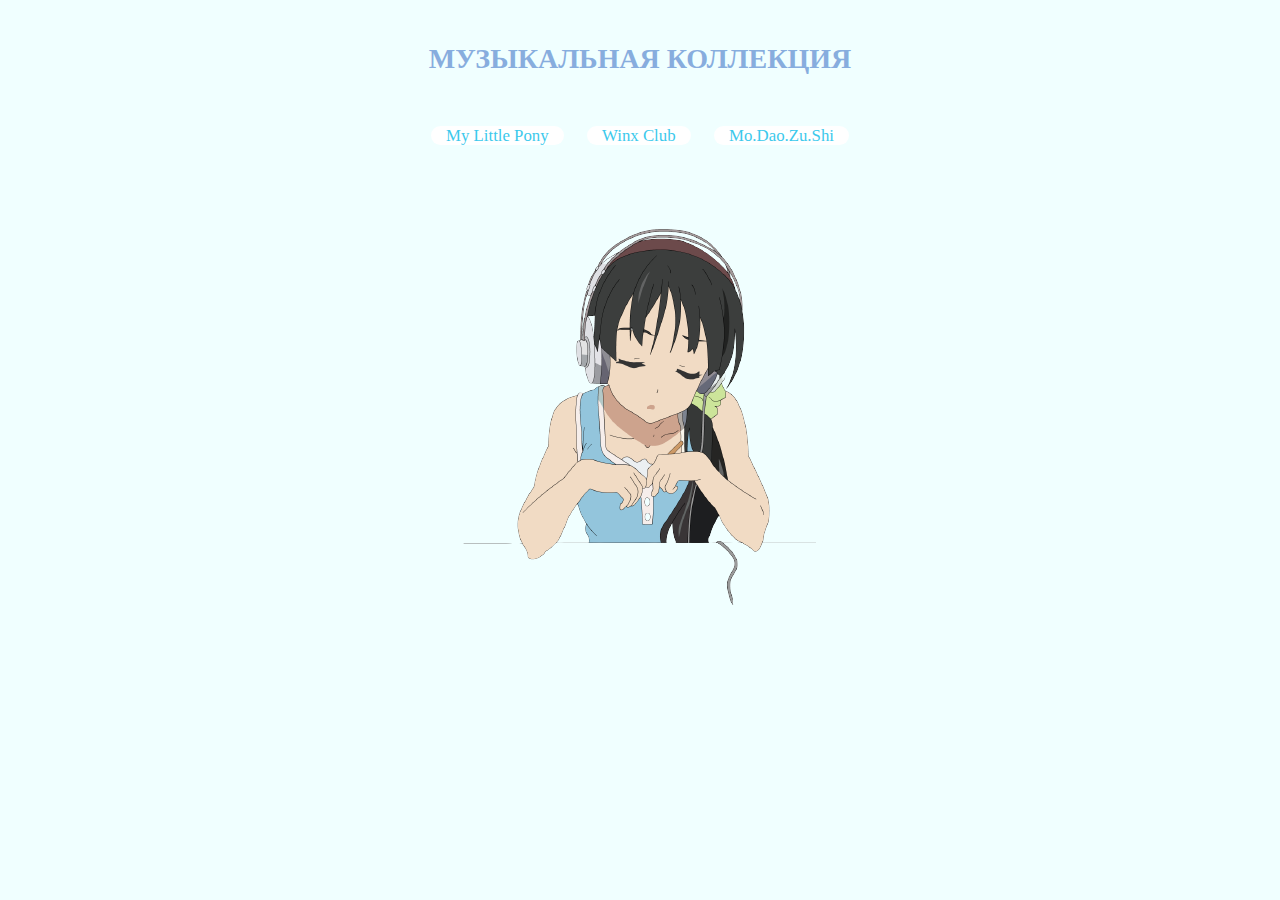
<file: index.html>
<!DOCTYPE html>
<html lang="en">
    <head>
        <meta charset="UTF-8">
        <meta http-equiv="X-UA-Compatible" content="IE=edge">
        <meta name="viewport" content="width=device-width, initial-scale=1"/>
        <meta http-equiv="content-type" content="text/html; charset=UTF-8" />
        <meta content='true' name='HandheldFriendly'/>
        <meta content='width' name='MobileOptimized'/>
        <meta content='yes' name='apple-mobile-web-app-capable'/>
        <title>Музыка</title>
        <link rel="shortcut icon" href="icon/music/favicon.ico" type="image/x-icon">
        <link rel="stylesheet" href="CSS/music_menu.css">
        <link rel="preconnect" href="https://fonts.googleapis.com">
        <link rel="preconnect" href="https://fonts.gstatic.com" crossorigin>
    </head>
    <p>
        <div class="zag">
            <h1 align="center" style="color:rgb(135, 173, 222)">МУЗЫКАЛЬНАЯ КОЛЛЕКЦИЯ</h1>
        </div>
        <div class="btn" align="center">
            <a class="btn_style1" href="stuff/mlp.html" style="text-decoration: none">My Little Pony</a>
            <a class="btn_style2" href="stuff/WinxClub.html" style="text-decoration: none">Winx Club</a>
            <a class="btn_style3" href="stuff/MoDaoZuShi.html" style="text-decoration: none">Mo.Dao.Zu.Shi</a>
        </div>
        </p><img class="background_image" src="image/girl.png">
    </body>
</html>
</file>
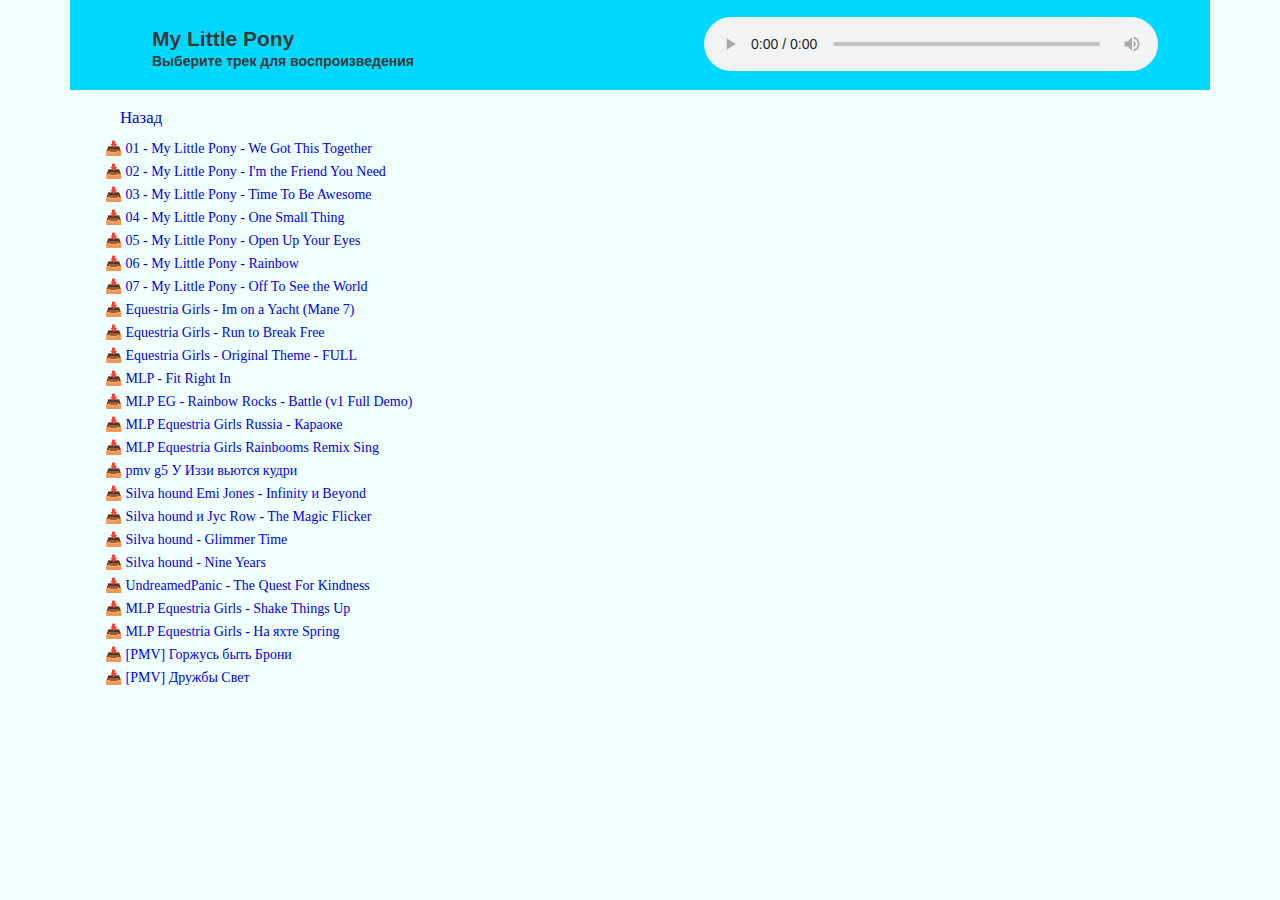
<file: stuff/mlp.html>
<!DOCTYPE html>
<html lang="en">
    <head>
        <meta charset="UTF-8">
        <meta http-equiv="X-UA-Compatible" content="IE=edge">
        <meta name="viewport" content="width=device-width, initial-scale=1"/>
        <meta http-equiv="content-type" content="text/html; charset=UTF-8" />
        <meta content='true' name='HandheldFriendly'/>
        <meta content='width' name='MobileOptimized'/>
        <meta content='yes' name='apple-mobile-web-app-capable'/>
        <title>My Little Pony</title>
        <link rel="shortcut icon" href="../icon/MLP/favicon.ico" type="image/x-icon">
        <link rel="stylesheet" type="text/css" href="../CSS/style.css">
    </head>
    <body>
        <script>
            function cm(file, event){
                document.getElementById('nowplaying').innerText = event.srcElement.innerText;
                const player = document.getElementById('player')
                player.src=file;
                player.play();
            }
        </script>
        <table width="100%">
            <tbody>
                <tr>
                    <td class="info" width="60%"><h2 style="margin:0">My Little Pony</h2><b class="nowplaying" id="nowplaying"> Выберите трек для воспроизведения </b></td>
                    <td class="player"><audio controls controlsList="nodownload noplaybackrate" id="player" src=""></audio></td>
                </tr>
            </tbody>
        </table>
        <a class="btn_back" href="../" style="text-decoration: none">Назад</a>
        <div class="head_player">
        <div class="playlist" id="playlist">
        <a href="../music/MLP/01 - My Little Pony - We Got This Together.mp3" style="text-decoration: none" download>📥 </a><a href="#" onclick="event.preventDefault(); cm(`../music/MLP/01 - My Little Pony - We Got This Together.mp3`, event);">01 - My Little Pony - We Got This Together</a><br>
        <a href="../music/MLP/02 - My Little Pony - I'm the Friend You Need.mp3" style="text-decoration: none" download>📥 </a><a href="#" onclick="event.preventDefault(); cm(`../music/MLP/02 - My Little Pony - I'm the Friend You Need.mp3`, event);">02 - My Little Pony - I'm the Friend You Need</a><br>
        <a href="../music/MLP/03 - My Little Pony - Time To Be Awesome.mp3" style="text-decoration: none" download>📥 </a><a href="#" onclick="event.preventDefault(); cm(`../music/MLP/03 - My Little Pony - Time To Be Awesome.mp3`, event);">03 - My Little Pony - Time To Be Awesome</a><br>
        <a href="../music/MLP/04 - My Little Pony - One Small Thing.mp3" style="text-decoration: none" download>📥 </a><a href="#" onclick="event.preventDefault(); cm(`../music/MLP/04 - My Little Pony - One Small Thing.mp3`, event);">04 - My Little Pony - One Small Thing</a><br>
        <a href="../music/MLP/05 - My Little Pony - Open Up Your Eyes.mp3" style="text-decoration: none" download>📥 </a><a href="#" onclick="event.preventDefault(); cm(`../music/MLP/05 - My Little Pony - Open Up Your Eyes.mp3`, event);">05 - My Little Pony - Open Up Your Eyes</a><br>
        <a href="../music/MLP/06 - My Little Pony - Rainbow.mp3" style="text-decoration: none" download>📥 </a><a href="#" onclick="event.preventDefault(); cm(`../music/MLP/06 - My Little Pony - Rainbow.mp3`, event);">06 - My Little Pony - Rainbow</a><br>
        <a href="../music/MLP/07 - My Little Pony - Off To See the World.mp3" style="text-decoration: none" download>📥 </a><a href="#" onclick="event.preventDefault(); cm(`../music/MLP/07 - My Little Pony - Off To See the World.mp3`, event);">07 - My Little Pony - Off To See the World</a><br>
        <a href="../music/MLP/Equestria Girls (Seaso... - Im on a Yacht (Mane 7).mp3" style="text-decoration: none" download>📥 </a><a href="#" onclick="event.preventDefault(); cm(`../music/MLP/Equestria Girls (Seaso... - Im on a Yacht (Mane 7).mp3`, event);">Equestria Girls - Im on a Yacht (Mane 7)</a><br>
        <a href="../music/MLP/Equestria Girls (Seaso... - Run to Break Free (Rai.mp3" style="text-decoration: none" download>📥 </a><a href="#" onclick="event.preventDefault(); cm(`../music/MLP/Equestria Girls (Seaso... - Run to Break Free (Rai.mp3`, event);">Equestria Girls - Run to Break Free</a><br>
        <a href="../music/MLP/Equestria Girls - EG Original Theme - FULL.mp3" style="text-decoration: none" download>📥 </a><a href="#" onclick="event.preventDefault(); cm(`../music/MLP/Equestria Girls - EG Original Theme - FULL.mp3`, event);">Equestria Girls - Original Theme - FULL</a><br>
        <a href="../music/MLP/MLP - Fit Right In (Shes All.mp3" style="text-decoration: none" download>📥 </a><a href="#" onclick="event.preventDefault(); cm(`../music/MLP/MLP - Fit Right In (Shes All.mp3`, event);">MLP - Fit Right In</a><br>
        <a href="../music/MLP/MLP EG - Rainbow Rocks - Battle (v1 Full Demo).mp3" style="text-decoration: none" download>📥 </a><a href="#" onclick="event.preventDefault(); cm(`../music/MLP/MLP EG - Rainbow Rocks - Battle (v1 Full Demo).mp3`, event);">MLP EG - Rainbow Rocks - Battle (v1 Full Demo)</a><br>
        <a href="../music/MLP/MLP__Equestria_Girls_Russia_-_Караоке.mp3" style="text-decoration: none" download>📥 </a><a href="#" onclick="event.preventDefault(); cm(`../music/MLP/MLP__Equestria_Girls_Russia_-_Караоке.mp3`, event);">MLP Equestria Girls Russia - Караоке</a><br>
        <a href="../music/MLP/My_Little_Pony_Equestria_Girls_'Rainbow_Rocks'_Rainbooms_Remix_Sing.mp3" style="text-decoration: none" download>📥 </a><a href="#" onclick="event.preventDefault(); cm(`../music/MLP/My_Little_Pony_Equestria_Girls_'Rainbow_Rocks'_Rainbooms_Remix_Sing.mp3`, event);">MLP Equestria Girls Rainbooms Remix Sing</a><br>
        <a href="../music/MLP/pmv-g5-u-izzi-viutsia-kudri.mp3" style="text-decoration: none" download>📥 </a><a href="#" onclick="event.preventDefault(); cm(`../music/MLP/pmv-g5-u-izzi-viutsia-kudri.mp3`, event);">pmv g5 У Иззи вьются кудри</a><br>
        <a href="../music/MLP/Silva hound  Emi Jones - Infinity  и  Beyond.mp3" style="text-decoration: none" download>📥 </a><a href="#" onclick="event.preventDefault(); cm(`../music/MLP/Silva hound  Emi Jones - Infinity  и  Beyond.mp3`, event);">Silva hound  Emi Jones - Infinity  и  Beyond</a><br>
        <a href="../music/MLP/Silva hound  и  Jyc Row - The Magic Flicker (fea.mp3" style="text-decoration: none" download>📥 </a><a href="#" onclick="event.preventDefault(); cm(`../music/MLP/Silva hound  и  Jyc Row - The Magic Flicker (fea.mp3`, event);">Silva hound  и  Jyc Row - The Magic Flicker</a><br>
        <a href="../music/MLP/Silva hound - Glimmer Time.mp3" style="text-decoration: none" download>📥 </a><a href="#" onclick="event.preventDefault(); cm(`../music/MLP/Silva hound - Glimmer Time.mp3`, event);">Silva hound - Glimmer Time</a><br>
        <a href="../music/MLP/Silva hound feat Giggl... - Nine Years (feat Giggl.mp3" style="text-decoration: none" download>📥 </a><a href="#" onclick="event.preventDefault(); cm(`../music/MLP/Silva hound feat Giggl... - Nine Years (feat Giggl.mp3`, event);">Silva hound - Nine Years</a><br>
        <a href="../music/MLP/UndreamedPanic - The Quest For Kindness.mp3" style="text-decoration: none" download>📥 </a><a href="#" onclick="event.preventDefault(); cm(`../music/MLP/UndreamedPanic - The Quest For Kindness.mp3`, event);">UndreamedPanic - The Quest For Kindness</a><br>
        <a href="../music/MLP/«Shake_Things_Up»_Официальное_музыкальное_видео_MLP_Equestria_Girls.mp3" style="text-decoration: none" download>📥 </a><a href="#" onclick="event.preventDefault(); cm(`../music/MLP/«Shake_Things_Up»_Официальное_музыкальное_видео_MLP_Equestria_Girls.mp3`, event);">MLP Equestria Girls - Shake Things Up</a><br>
        <a href="../music/MLP/На_яхте_Spring_Breakdown_Music_Video_🛥_MLP_Equestria_Girls_Russia.mp3" style="text-decoration: none" download>📥 </a><a href="#" onclick="event.preventDefault(); cm(`../music/MLP/На_яхте_Spring_Breakdown_Music_Video_🛥_MLP_Equestria_Girls_Russia.mp3`, event);">MLP Equestria Girls - На яхте Spring</a><br>
        <a href="../music/MLP/[PMV] Горжусь быть Брони.mp3" style="text-decoration: none" download>📥 </a><a href="#" onclick="event.preventDefault(); cm(`../music/MLP/[PMV] Горжусь быть Брони.mp3`, event);">[PMV] Горжусь быть Брони</a><br>
        <a href="../music/MLP/[PMV] Дружбы Свет.mp3" style="text-decoration: none" download>📥 </a><a href="#" onclick="event.preventDefault(); cm(`../music/MLP/[PMV] Дружбы Свет.mp3`, event);">[PMV] Дружбы Свет</a><br>
    </div>
    <p align="left">
    </div>
    </body>
</html>
</file>
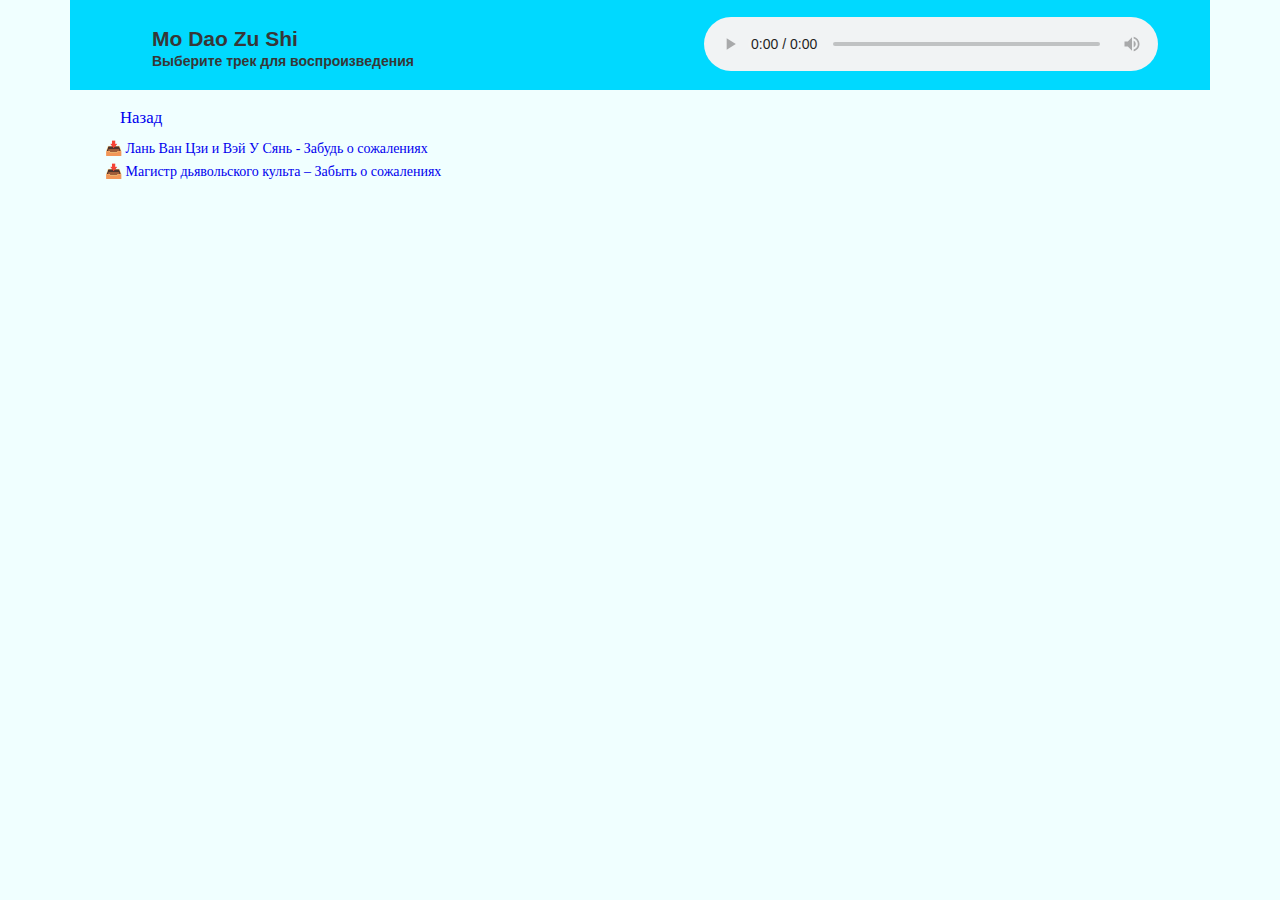
<file: stuff/MoDaoZuShi.html>
<!DOCTYPE html>
<html lang="en">
    <head>
        <meta charset="UTF-8">
        <meta http-equiv="X-UA-Compatible" content="IE=edge">
        <meta name="viewport" content="width=device-width, initial-scale=1"/>
        <meta http-equiv="content-type" content="text/html; charset=UTF-8" />
        <meta content='true' name='HandheldFriendly'/>
        <meta content='width' name='MobileOptimized'/>
        <meta content='yes' name='apple-mobile-web-app-capable'/>
        <title>Mo Dao Zu Shi</title>
        <link rel="shortcut icon" href="../icon/modaozushi/favicon.ico" type="image/x-icon">
        <link rel="stylesheet" type="text/css" href="../CSS/style.css">
    </head>
    <body>
        <script>
            function cm(file, event){
                document.getElementById('nowplaying').innerText = event.srcElement.innerText;
                const player = document.getElementById('player')
                player.src=file;
                player.play();
            }
        </script>
        <table width="100%">
            <tbody>
                <tr>
                    <td class="info" width="60%"><h2 style="margin:0">Mo Dao Zu Shi</h2><b class="nowplaying" id="nowplaying"> Выберите трек для воспроизведения </b></td>
                    <td class="player"><audio controls controlsList="nodownload noplaybackrate" id="player" src=""></audio></td>
                </tr>
            </tbody>
        </table>
        <a class="btn_back" href="../" style="text-decoration: none">Назад</a>
        <div class="head_player">
        <div class="playlist" id="playlist">
        <a href="../music/modaozushi/ruxzmusorg_Lan_Van_Czi_i_Vjejj_U_Syan_-_Zabud_o_sozhaleniyakh_66833870.mp3" style="text-decoration: none" download>📥 </a><a href="#" onclick="event.preventDefault(); cm(`../music/modaozushi/ruxzmusorg_Lan_Van_Czi_i_Vjejj_U_Syan_-_Zabud_o_sozhaleniyakh_66833870.mp3`, event);">Лань Ван Цзи и Вэй У Сянь - Забудь о сожалениях</a><br>
        <a href="../music/modaozushi/Магистр дьявольского культа - Забыть о сожалениях_(WHATAUDIO.RU).mp3" style="text-decoration: none" download>📥 </a><a href="#" onclick="event.preventDefault(); cm(`../music/modaozushi/Магистр дьявольского культа - Забыть о сожалениях_(WHATAUDIO.RU).mp3`, event);">Магистр дьявольского культа – Забыть о сожалениях</a><br>
    </div>
    </div>
    <p align="left">
    </body>
</html>
</file>
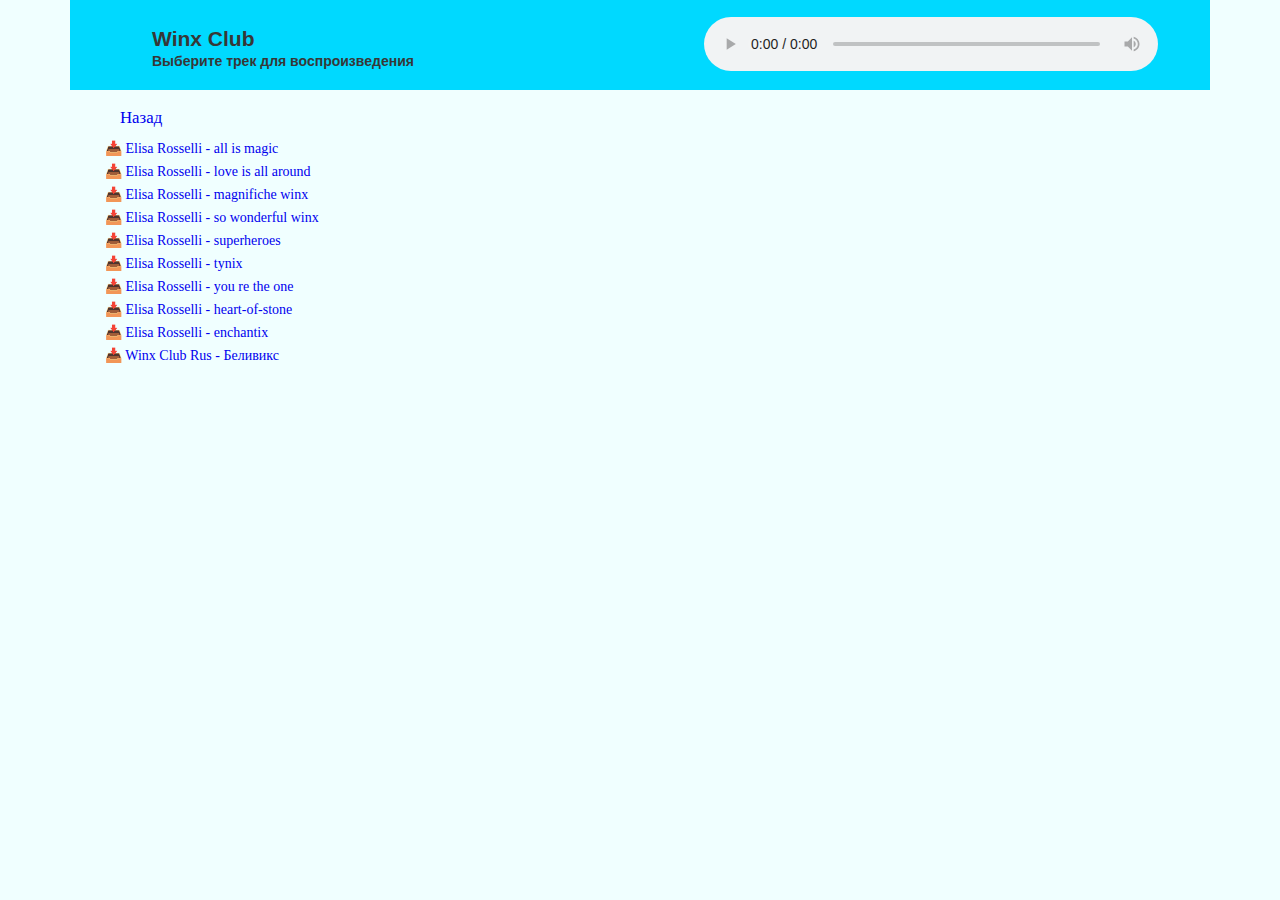
<file: stuff/WinxClub.html>
<!DOCTYPE html>
<html lang="en">
    <head>
        <meta charset="UTF-8">
        <meta http-equiv="X-UA-Compatible" content="IE=edge">
        <meta name="viewport" content="width=device-width, initial-scale=1"/>
        <meta http-equiv="content-type" content="text/html; charset=UTF-8" />
        <meta content='true' name='HandheldFriendly'/>
        <meta content='width' name='MobileOptimized'/>
        <meta content='yes' name='apple-mobile-web-app-capable'/>
        <title>Winx Club</title>
        <link rel="shortcut icon" href="../icon/winxclub/favicon.ico" type="image/x-icon">
        <link rel="stylesheet" type="text/css" href="../CSS/style.css">
    </head>
    <body>
        <script>
            function cm(file, event){
                document.getElementById('nowplaying').innerText = event.srcElement.innerText;
                const player = document.getElementById('player')
                player.src=file;
                player.play();
            }
        </script>
        <table width="100%">
            <tbody>
                <tr>
                    <td class="info" width="60%"><h2 style="margin:0">Winx Club</h2><b class="nowplaying" id="nowplaying"> Выберите трек для воспроизведения </b></td>
                    <td class="player"><audio controls controlsList="nodownload noplaybackrate" id="player" src=""></audio></td>
                </tr>
            </tbody>
        </table>
        <a class="btn_back" href="../" style="text-decoration: none">Назад</a>
        <div class="head_player">
        <div class="playlist" id="playlist">
        <a href="../music/winxclub/Elisa Rosselli/all-is-magic.mp3" style="text-decoration: none" download>📥 </a><a href="#" onclick="event.preventDefault(); cm(`../music/winxclub/Elisa Rosselli/all-is-magic.mp3`, event);">Elisa Rosselli - all is magic</a><br>
        <a href="../music/winxclub/Elisa Rosselli/elisa-rosselli-love-is-all-around.mp3" style="text-decoration: none" download>📥 </a><a href="#" onclick="event.preventDefault(); cm(`../music/winxclub/Elisa Rosselli/elisa-rosselli-love-is-all-around.mp3`, event);">Elisa Rosselli - love is all around</a><br>
        <a href="../music/winxclub/Elisa Rosselli/elisa-rosselli-magnifiche-winx.mp3" style="text-decoration: none" download>📥 </a><a href="#" onclick="event.preventDefault(); cm(`../music/winxclub/Elisa Rosselli/elisa-rosselli-magnifiche-winx.mp3`, event);">Elisa Rosselli - magnifiche winx</a><br>
        <a href="../music/winxclub/Elisa Rosselli/elisa-rosselli-so-wonderful-winx.mp3" style="text-decoration: none" download>📥 </a><a href="#" onclick="event.preventDefault(); cm(`../music/winxclub/Elisa Rosselli/elisa-rosselli-so-wonderful-winx.mp3`, event);">Elisa Rosselli - so wonderful winx</a><br>
        <a href="../music/winxclub/Elisa Rosselli/elisa-rosselli-superheroes.mp3" style="text-decoration: none" download>📥 </a><a href="#" onclick="event.preventDefault(); cm(`../music/winxclub/Elisa Rosselli/elisa-rosselli-superheroes.mp3`, event);">Elisa Rosselli - superheroes</a><br>
        <a href="../music/winxclub/Elisa Rosselli/elisa-rosselli-tynix.mp3" style="text-decoration: none" download>📥 </a><a href="#" onclick="event.preventDefault(); cm(`../music/winxclub/Elisa Rosselli/elisa-rosselli-tynix.mp3`, event);">Elisa Rosselli - tynix</a><br>
        <a href="../music/winxclub/Elisa Rosselli/elisa-rosselli-you-re-the-one.mp3" style="text-decoration: none" download>📥 </a><a href="#" onclick="event.preventDefault(); cm(`../music/winxclub/Elisa Rosselli/elisa-rosselli-you-re-the-one.mp3`, event);">Elisa Rosselli - you re the one</a><br>
        <a href="../music/winxclub/Elisa Rosselli/heart-of-stone.mp3" style="text-decoration: none" download>📥 </a><a href="#" onclick="event.preventDefault(); cm(`../music/winxclub/Elisa Rosselli/heart-of-stone.mp3`, event);">Elisa Rosselli - heart-of-stone</a><br>
        <a href="../music/winxclub/Elisa Rosselli/rosselli-elisa-enchantix.mp3" style="text-decoration: none" download>📥 </a><a href="#" onclick="event.preventDefault(); cm(`../music/winxclub/Elisa Rosselli/rosselli-elisa-enchantix.mp3`, event);">Elisa Rosselli - enchantix</a><br>
        <a href="../music/winxclub/Winx Club Rus - Беливикс.mp3" style="text-decoration: none" download>📥 </a><a href="#" onclick="event.preventDefault(); cm(`../music/winxclub/Winx Club Rus - Беливикс.mp3`, event);">Winx Club Rus - Беливикс</a><br>
    </div>
    </div>
    <p align="left">
    </body>
</html>
</file>
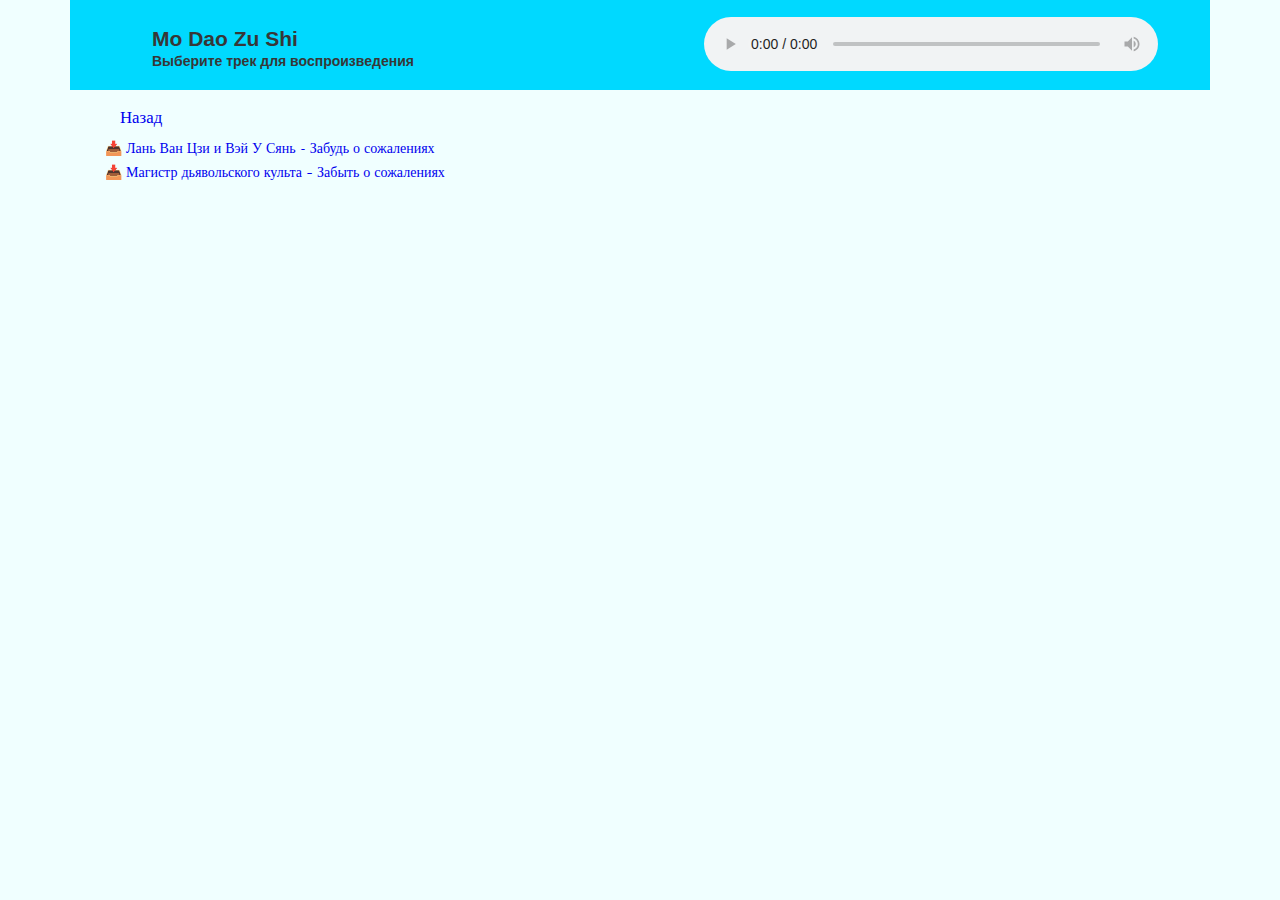
<file: pages/MoDaoZuShi/MoDaoZuShi.html>
<!DOCTYPE html>
<html lang="en">
    <head>
        <meta charset="UTF-8">
        <meta http-equiv="X-UA-Compatible" content="IE=edge">
        <meta name="viewport" content="width=device-width, initial-scale=1.0">
        <title>Mo Dao Zu Shi</title>
        <link rel="shortcut icon" href="../../icon/modaozushi/favicon.ico" type="image/x-icon">
        <link rel="stylesheet" type="text/css" href="../../CSS/style.css">
        <link rel="preconnect" href="https://fonts.googleapis.com">
        <link rel="preconnect" href="https://fonts.gstatic.com" crossorigin>
        <link href="https://fonts.googleapis.com/css2?family=Hubballi&display=swap" rel="stylesheet">
        <link rel="shortcut icon" href="icon/music/favicon.ico" type="image/x-icon">
    </head>
    <body>
        <script>
            function cm(file, event){
                document.getElementById('nowplaying').innerText = event.srcElement.innerText;
                const player = document.getElementById('player')
                player.src=file;
                player.play();
            }
        </script>
        <table width="100%">
            <tbody>
                <tr>
                    <td class="info" width="60%"><h2 style="margin:0">Mo Dao Zu Shi</h2><b class="nowplaying" id="nowplaying"> Выберите трек для воспроизведения </b></td>
                    <td class="player" width="40%"><audio controls controlsList="nodownload noplaybackrate" id="player" style="width:100%" src=""></audio></td>
                </tr>
            </tbody>
        </table>
        <a class="btn_back" href="../../index.html" style="text-decoration: none">Назад</a>
        <div class="head_player">
        <div class="playlist" id="playlist">
        <a href="../../music/modaozushi/ruxzmusorg_Lan_Van_Czi_i_Vjejj_U_Syan_-_Zabud_o_sozhaleniyakh_66833870.mp3" style="text-decoration: none" download>📥 </a><a href="#" onclick="event.preventDefault(); cm(`../../music/modaozushi/ruxzmusorg_Lan_Van_Czi_i_Vjejj_U_Syan_-_Zabud_o_sozhaleniyakh_66833870.mp3`, event);">Лань Ван Цзи и Вэй У Сянь - Забудь о сожалениях</a><br>
        <a href="../../music/modaozushi/Магистр дьявольского культа - Забыть о сожалениях_(WHATAUDIO.RU).mp3" style="text-decoration: none" download>📥 </a><a href="#" onclick="event.preventDefault(); cm(`../../music/modaozushi/Магистр дьявольского культа - Забыть о сожалениях_(WHATAUDIO.RU).mp3`, event);">Магистр дьявольского культа – Забыть о сожалениях</a><br>
    </div>
    </div>
    <p align="left">
    </body>
</html>
</file>
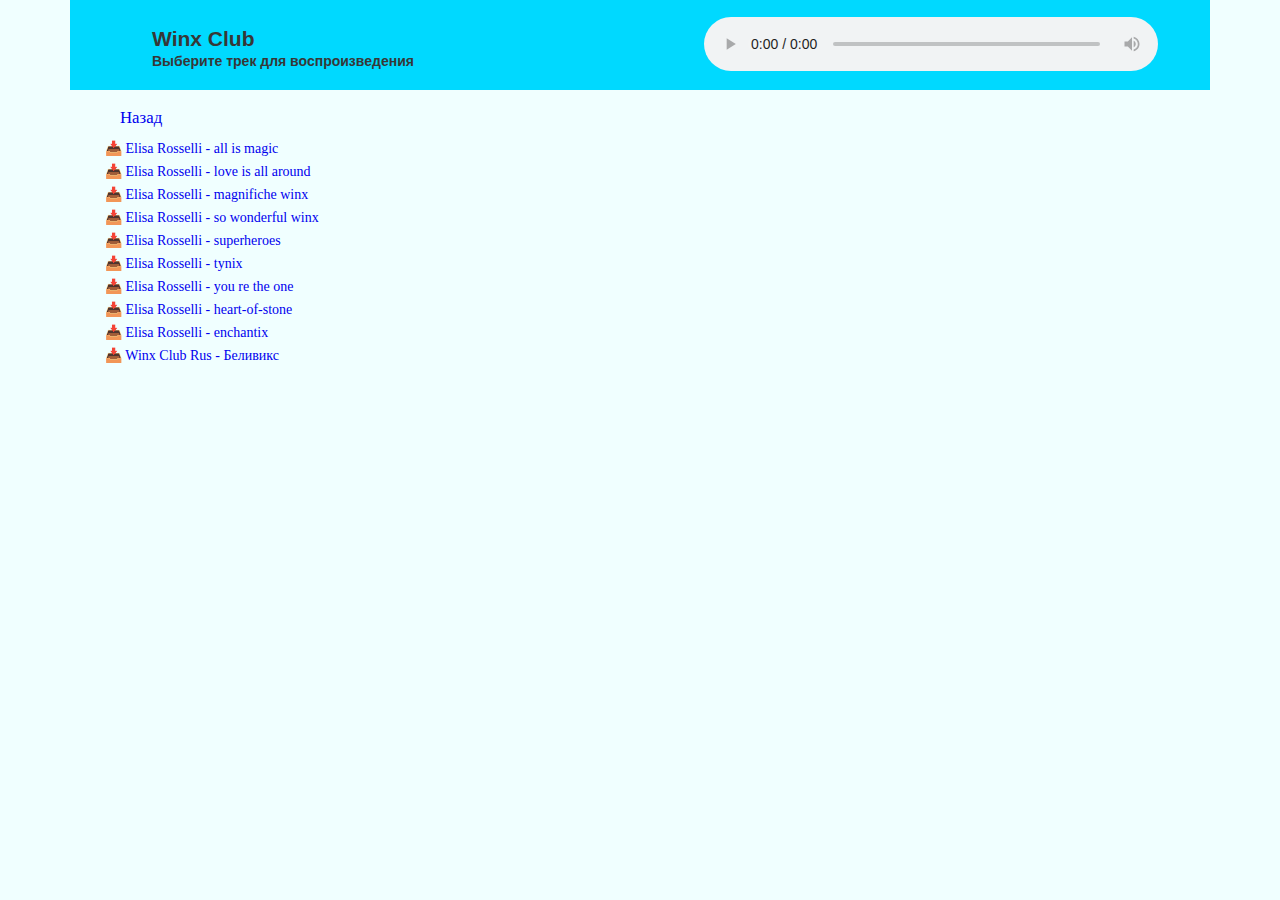
<file: pages/WinxClub/WinxClub.html>
<!DOCTYPE html>
<html lang="en">
    <head>
        <meta charset="UTF-8">
        <meta http-equiv="X-UA-Compatible" content="IE=edge">
        <meta name="viewport" content="width=device-width, initial-scale=1.0">
        <title>Winx Club</title>
        <link rel="shortcut icon" href="../../icon/winxclub/favicon.ico" type="image/x-icon">
        <link rel="stylesheet" type="text/css" href="../../CSS/style.css">
    </head>
    <body>
        <script>
            function cm(file, event){
                document.getElementById('nowplaying').innerText = event.srcElement.innerText;
                const player = document.getElementById('player')
                player.src=file;
                player.play();
            }
        </script>
        <table width="100%">
            <tbody>
                <tr>
                    <td class="info" width="60%"><h2 style="margin:0">Winx Club</h2><b class="nowplaying" id="nowplaying"> Выберите трек для воспроизведения </b></td>
                    <td class="player" width="40%"><audio controls controlsList="nodownload noplaybackrate" id="player" style="width:100%" src=""></audio></td>
                </tr>
            </tbody>
        </table>
        <a class="btn_back" href="../../index.html" style="text-decoration: none">Назад</a>
        <div class="head_player">
        <div class="playlist" id="playlist">
        <a href="../../music/winxclub/Elisa Rosselli/all-is-magic.mp3" style="text-decoration: none" download>📥 </a><a href="#" onclick="event.preventDefault(); cm(`../../music/winxclub/Elisa Rosselli/all-is-magic.mp3`, event);">Elisa Rosselli - all is magic</a><br>
        <a href="../../music/winxclub/Elisa Rosselli/elisa-rosselli-love-is-all-around.mp3" style="text-decoration: none" download>📥 </a><a href="#" onclick="event.preventDefault(); cm(`../../music/winxclub/Elisa Rosselli/elisa-rosselli-love-is-all-around.mp3`, event);">Elisa Rosselli - love is all around</a><br>
        <a href="../../music/winxclub/Elisa Rosselli/elisa-rosselli-magnifiche-winx.mp3" style="text-decoration: none" download>📥 </a><a href="#" onclick="event.preventDefault(); cm(`../../music/winxclub/Elisa Rosselli/elisa-rosselli-magnifiche-winx.mp3`, event);">Elisa Rosselli - magnifiche winx</a><br>
        <a href="../../music/winxclub/Elisa Rosselli/elisa-rosselli-so-wonderful-winx.mp3" style="text-decoration: none" download>📥 </a><a href="#" onclick="event.preventDefault(); cm(`../../music/winxclub/Elisa Rosselli/elisa-rosselli-so-wonderful-winx.mp3`, event);">Elisa Rosselli - so wonderful winx</a><br>
        <a href="../../music/winxclub/Elisa Rosselli/elisa-rosselli-superheroes.mp3" style="text-decoration: none" download>📥 </a><a href="#" onclick="event.preventDefault(); cm(`../../music/winxclub/Elisa Rosselli/elisa-rosselli-superheroes.mp3`, event);">Elisa Rosselli - superheroes</a><br>
        <a href="../../music/winxclub/Elisa Rosselli/elisa-rosselli-tynix.mp3" style="text-decoration: none" download>📥 </a><a href="#" onclick="event.preventDefault(); cm(`../../music/winxclub/Elisa Rosselli/elisa-rosselli-tynix.mp3`, event);">Elisa Rosselli - tynix</a><br>
        <a href="../../music/winxclub/Elisa Rosselli/elisa-rosselli-you-re-the-one.mp3" style="text-decoration: none" download>📥 </a><a href="#" onclick="event.preventDefault(); cm(`../../music/winxclub/Elisa Rosselli/elisa-rosselli-you-re-the-one.mp3`, event);">Elisa Rosselli - you re the one</a><br>
        <a href="../../music/winxclub/Elisa Rosselli/heart-of-stone.mp3" style="text-decoration: none" download>📥 </a><a href="#" onclick="event.preventDefault(); cm(`../../music/winxclub/Elisa Rosselli/heart-of-stone.mp3`, event);">Elisa Rosselli - heart-of-stone</a><br>
        <a href="../../music/winxclub/Elisa Rosselli/rosselli-elisa-enchantix.mp3" style="text-decoration: none" download>📥 </a><a href="#" onclick="event.preventDefault(); cm(`../../music/winxclub/Elisa Rosselli/rosselli-elisa-enchantix.mp3`, event);">Elisa Rosselli - enchantix</a><br>
        <a href="../../music/winxclub/Winx Club Rus - Беливикс.mp3" style="text-decoration: none" download>📥 </a><a href="#" onclick="event.preventDefault(); cm(`../../music/winxclub/Winx Club Rus - Беливикс.mp3`, event);">Winx Club Rus - Беливикс</a><br>
    </div>
    </div>
    <p align="left">
    </body>
</html>
</file>
<file: CSS/music_menu.css>
*, *:after, *:before {
   box-sizing: border-box;
   padding: 0;
   margin: 0;
   transition: .5s ease-in-out;
   /* добавим плавность переходов для всех элементов страницы*/
}
body {
  background-color: azure;
  font-family: 'Hubballi', cursive;
  font-size: 14px;
  line-height: 1;
  color: #373737;
  padding-left: 15px;
  padding-right: 15px;
  max-width: 1170px;
  margin: 0 auto;
  position: relative;
}
a {
   text-decoration: none;
   outline: none;
   font-family: 'Hubballi', cursive;
}
.zag {
    position: relative;
    top: 45px;
    text-align: center;
 }
.btn {
    position: relative;
    top: 100px;
    text-align: center;
 }
 .btn_style1 {
    padding-left: 15px;
    padding-right: 15px;
    font-size:larger;
    border-radius: 20px;
    color: #3cc9ec;
    background-color: white;
    background-size: 48px 48px;
 }
 .btn_style1:hover {
    background-size: 36px 36px;
 }
 .btn_style2 {
    padding-left: 15px;
    padding-right: 15px;
    position: relative;
    font-size:larger;
    border-radius: 20px;
    color: #3cc9ec;
    background-color: white;
    background-size: 48px 48px;
    margin-left: 20px;
 }
 .btn_style2:hover {
    background-size: 36px 36px;
 }
 .btn_style3 {
    padding-left: 15px;
    padding-right: 15px;
    position: relative;
    font-size:larger;
    border-radius: 20px;
    color: #3cc9ec;
    background-color: white;
    background-size: 48px 48px;
    margin-left: 20px;
 }
 .btn_style3:hover {
    background-size: 36px 36px;
 }
 .background_image {
    position: absolute;
    left: 296px;
    top: 200px;
 }
 @media (max-width: 700px) {
   .zag {
      position: relative;
      top: 45px;
      font-size:xx-small;
      text-align: center;
   } 
   .btn_style1 {
      position: relative;
      left: 70px;
      text-align: center;
      padding-left: 15px;
      padding-right: 15px;
      font-size:larger;
      border-radius: 20px;
      color: #3cc9ec;
      background-color: white;
      background-size: 48px 48px;
      
    }
    .btn_style1:hover {
      background-size: 36px 36px;
    }
    .btn_style2 {
      top: 50px;
      left: -80px;
      text-align: center;
      padding-left: 15px;
      padding-right: 15px;
      position: relative;
      font-size:larger;
      border-radius: 20px;
      color: #3cc9ec;
      background-color: white;
      background-size: 48px 48px;
      margin-left: 20px;
   }
   .btn_style2:hover {
      background-size: 36px 36px;
   }
    .btn_style3 {
      top: 80px;
      left: -10px;
      text-align: center;
      padding-left: 15px;
      padding-right: 15px;
      position: relative;
      font-size:larger;
      border-radius: 20px;
      color: #3cc9ec;
      background-color: white;
      background-size: 48px 48px;
      margin-left: 20px;
   }
   .btn_style3:hover {
      background-size: 36px 36px;
   }
   .background_image {
      display: none;
   }
 }
</file>
<file: CSS/style.css>
*, *:after, *:before {
    box-sizing: border-box;
    padding: 0;
    margin: 0;
    transition: .5s ease-in-out;
    /* добавим плавность переходов для всех элементов страницы*/
 }
 body {
   background-color: azure;
   font-family: 'Open Sans', arial, sans-serif;
   font-size: 14px;
   line-height: 1;
   color: #373737;
   padding-left: 15px;
   padding-right: 15px;
   max-width: 1170px;
   margin: 0 auto;
   position: relative;
}
 ul {
    list-style: none;
 }
 a {
    text-decoration: none;
    outline: none;
    font-family: 'Hubballi', cursive;
 }
 h1 {
    font-family: 'Playfair Display';
    font-weight: normal;
    letter-spacing: 1px;
    font-family: 'Hubballi', cursive;
 }
 hr {
    font-family: 'Open Sans', arial, sans-serif;
    font-size: 14px;
    line-height: 1;
    color: #373737;
    padding-left: 15px;
    padding-right: 15px;
    max-width: 1170px;
    margin: 0 auto;
    position: relative;
 }
 table {
    background: rgb(0, 217, 255);
    padding: 15px 0;
    margin-bottom: 30px;
 }
 .info {
   position: relative;
   left: 80px;
 }
 .nowplaying {
    position: relative;
    top: 5px;
 }
 .player {
   position: relative;
   right: 50px;
 }
 .btn_back {
    position: relative;
    left: 50px;
    top: -10px;
    font-size:larger;
 }
 .playlist {
    position: absolute;
    left: 50px;
    right: 10px;
    line-height: 23px;
 }
 audio {
     width: 100%;
     position: sticky;
 }
 @media (max-width: 700px) {
   table {
      background: rgb(0, 217, 255);
      padding: 60px 0;
      margin-bottom: 30px;
   }
    .info {
      position: absolute;
      top: 20px;
      left: 50px;
    }
    .player {
      position: relative;
      top: 40px;
      right: 20px;
      width: 90%;
    }
    .btn_back {
      position: relative;
      font-size:larger;
    }
    .playlist {
      position: absolute;
      left: 50px;
      right: 10px;
      line-height: 30px;
   }
 }
</file>
